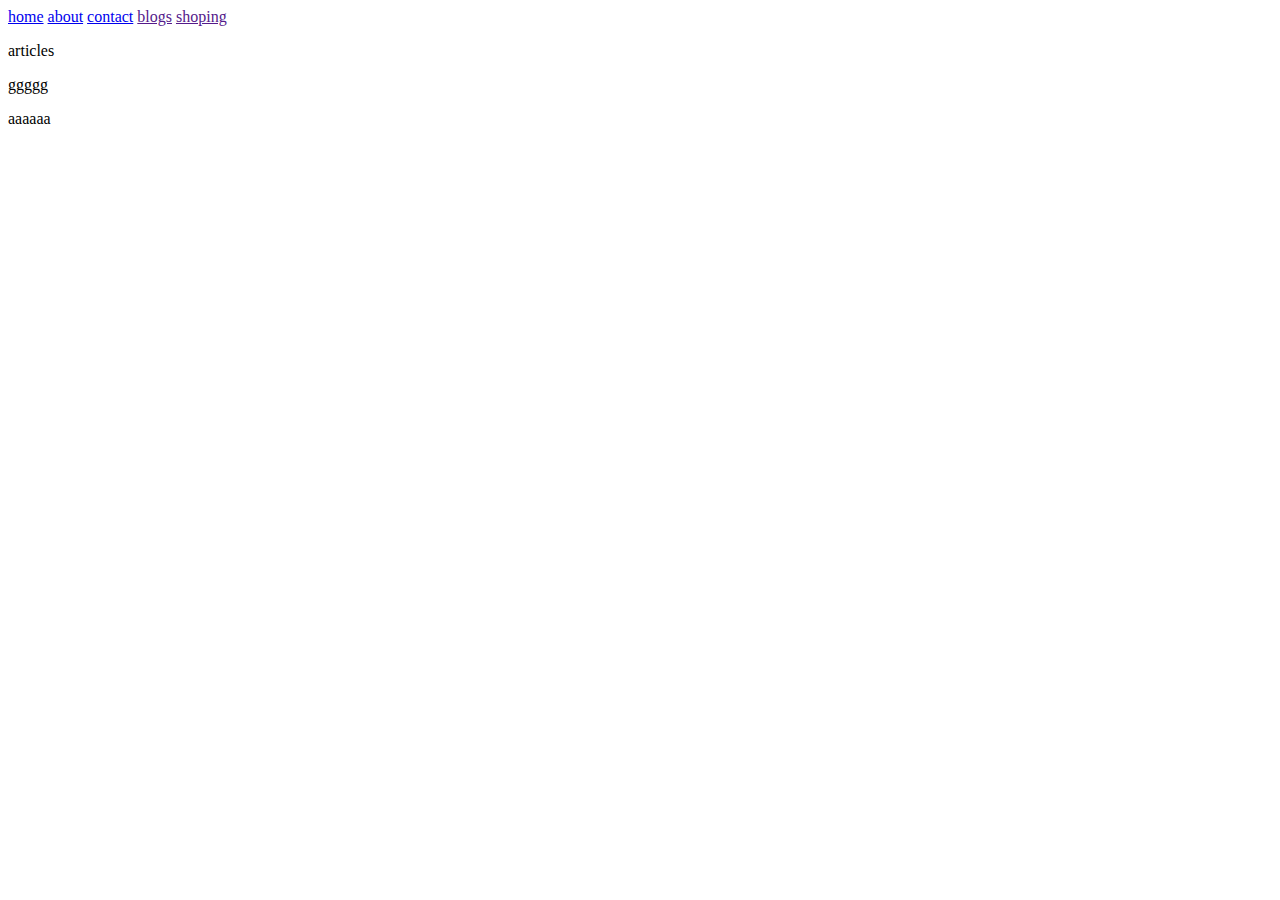
<file: articles.html>
<!DOCTYPE html>
<html lang="en">
<head>
    <meta charset="UTF-8">
    <meta name="viewport" content="width=device-width, initial-scale=1.0">
    <meta http-equiv="X-UA-Compatible" content="ie=edge">
    <title>Document</title>
</head>
<body>
    	<header>
                <nav>
                    <a href="index.html">home</a>
                    <a href="about.html">about</a>
                    <a href="contact.html">contact</a>
                    <a href="">blogs</a>
                    <a href="">shoping</a>
                </nav>
            </header>
    <p>articles</p>
    <p>ggggg</p>
    <p>aaaaaa</p>
</body>
</html>
</file>
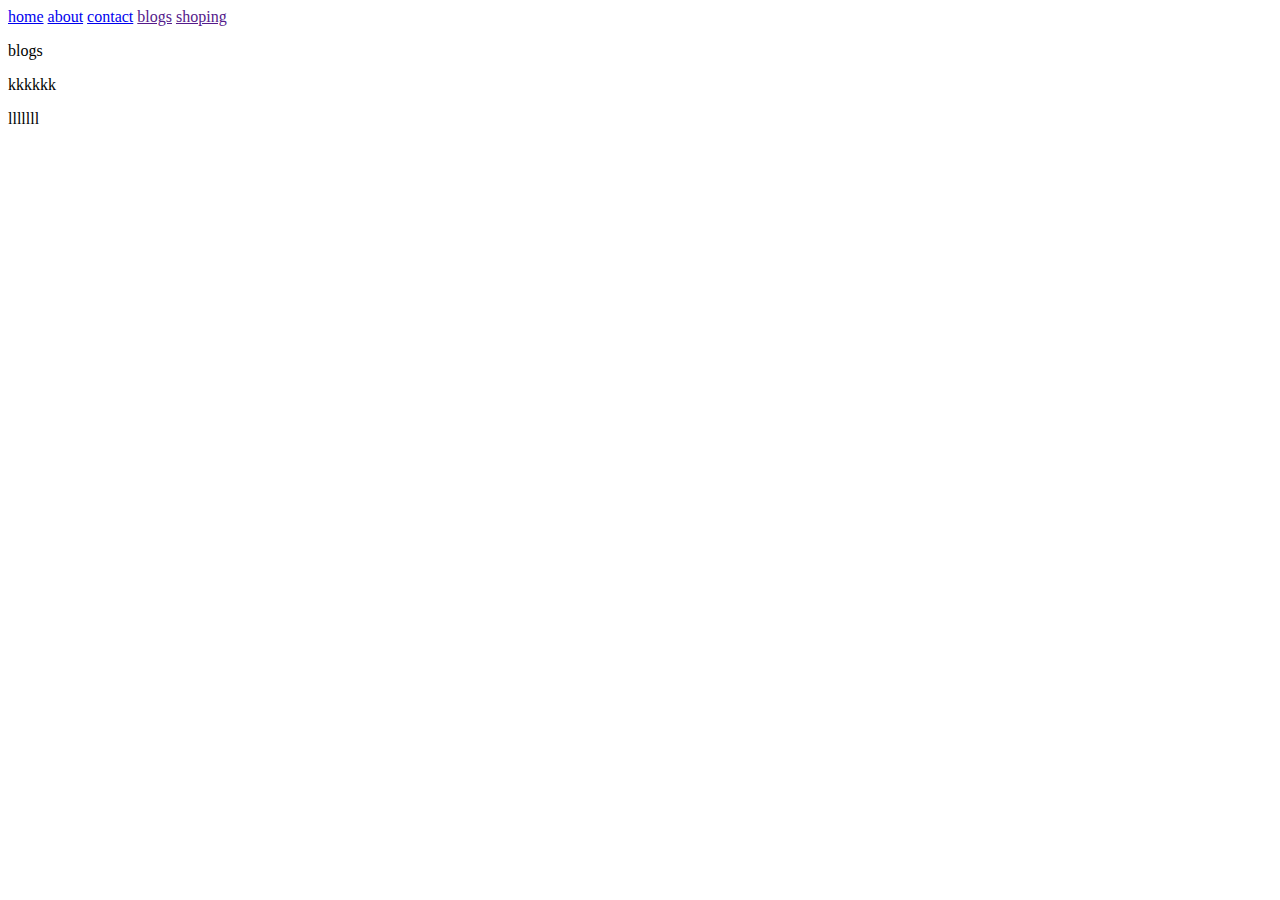
<file: blogs.html>
<!DOCTYPE html>
<html lang="en">
<head>
    <meta charset="UTF-8">
    <meta name="viewport" content="width=>, initial-scale=1.0">
    <meta http-equiv="X-UA-Compatible" content="ie=edge">
    <title>Document</title>
</head>
<body>
    	<header>
                <nav>
                    <a href="index.html">home</a>
                    <a href="about.html">about</a>
                    <a href="contact.html">contact</a>
                    <a href="">blogs</a>
                    <a href="">shoping</a>
                </nav>
            </header>
    <p>blogs</p>
    <p>kkkkkk</p>
    <p>lllllll</p>
</body>
</html>
</file>
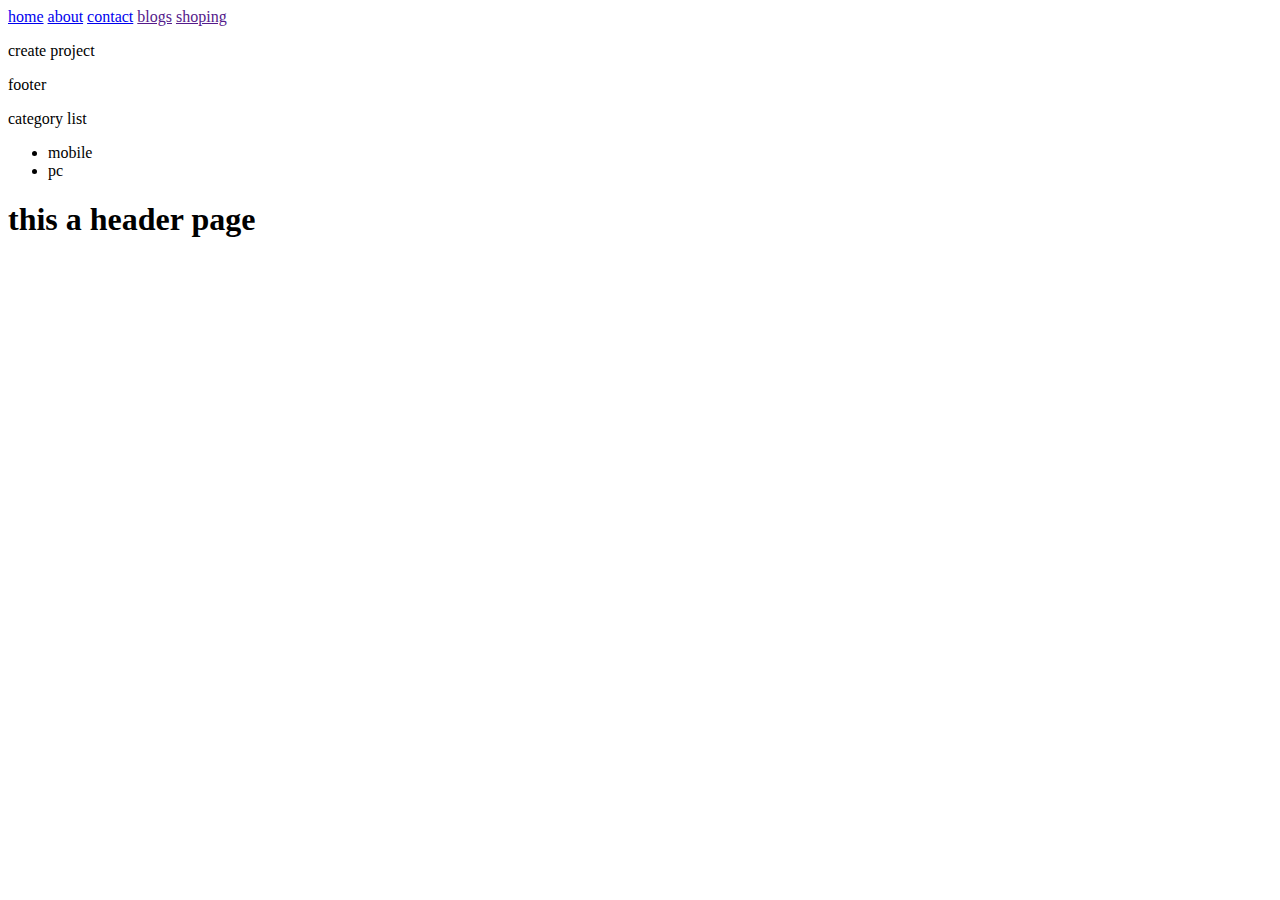
<file: shopping.html>
<html>
<head>
<title>sample</title>
</head>
<body>
	<header>
		<nav>
			<a href="index.html">home</a>
			<a href="about.html">about</a>
			<a href="contact.html">contact</a>
			<a href="">blogs</a>
			<a href="">shoping</a>
		</nav>
	</header>
<p>create project</p>


<div>
	footer
</div>
<p>category list</p>
<ul>
    <li>mobile</li>
    <li>pc</li>
</ul>
<h1>this a header page</h1>
</body>
</html>
</file>
